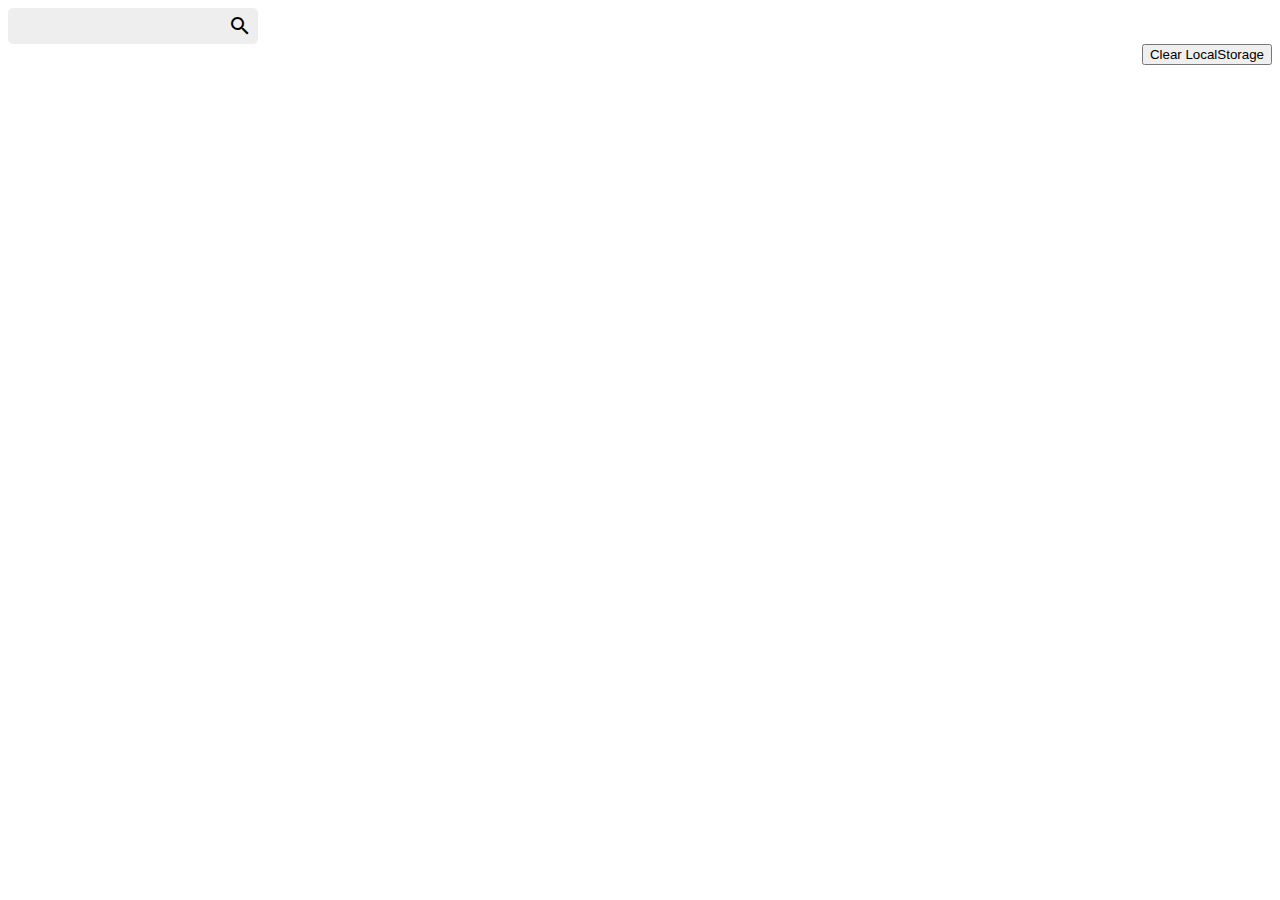
<file: index.html>
<!DOCTYPE html>
<html>

<head>
    <meta charset='utf-8'>
    <meta http-equiv='X-UA-Compatible' content='IE=edge'>
    <title>SuperHero</title>
    <meta name='viewport' content='width=device-width, initial-scale=1'>
    <link href="https://fonts.googleapis.com/icon?family=Material+Icons" rel="stylesheet">
    <link rel='stylesheet' type='text/css' media='screen' href='index.css'>
</head>

<body>
    <div id="body_container">
        <div class="search-container">

            <div class="search-container__searchbar">
                <input id="search-input" type="text" class="search-container__searchbar__input"
                    oninput="searchApi(this.value)" />
                <i class="material-icons">search</i>
            </div>
        </div>
        <div id="clearlocalstorage">
            <button onclick="clearLS()">Clear LocalStorage</button>
        </div>
        <div id='result-container' class="search-container__search-result-container">

        </div>

        <div id="fav-list-container" class="fav-list">

        </div>


    </div>
    <script src='superhero.js'></script>

</body>

</html>
</file>
<file: index.css>
/*Search Container*/
.search-container {
  position: relative;
  max-width: 250px;
}

.search-container__searchbar {
  display: inline-flex;
  box-sizing: border-box;
  width: 100%;
  padding: 6px;
  background: #eeeeee;
}

.search-container,
.search-container__searchbar {
  border-radius: 5px;
}
.search-container__searchbar:focus-within {
  background: #ffffff;
}
.search-container:focus-within {
  box-shadow: 0 0 3px rgb(0, 0, 0, 0.3);
}

.search-container__searchbar__input {
  flex-grow: 1;
  border: none;
  outline: none;
  width: 100%;
  padding: 0 6px;
  background: transparent;
}

.search-result:hover {
  background: #eeeeee;
}

.search-result {
  border-bottom: 1px solid #eeeeee;
}

.search-container__search-result-container {
  position: absolute;
  margin: 20px;
  max-height: 250px;
  overflow: auto;
  background: white;
  /* visibility: hidden;
    opacity: 0; */
  transition: visibility 0.1s, opcaity 0.1s;
}

.search-container__search-result-container:not(:nth-last-child()) {
  background: #eeeeee;
}

.title {
  font-family: sans-serif;
  margin-bottom: 5px;
  width: 100%;
}

.hero-img {
  width: 50px;
  height: 50px;
}
.ele-div {
  display: flex;
  flex-direction: row;
}

.ele-div__title {
  display: flex;
  flex-direction: column;
  margin: 5px;
  padding: 5px;
  width: fit-content;
}

.fav-btn {
  border: 1px solid #eeeeee;
  border-radius: 5px;
  background: greenyellow;
  width: 100%;
}

.fav-btn:hover {
  background: tomato;
}

.favlist-btn {
  width: 100px;
  height: 50px;
  position: absolute;
}

/*Fav List*/

.fav-list {
  display: flex;
  flex-direction: column;
  padding: 10px;
  margin: 10px;
  width: 500px;
  height: 500px;
}

.fav-list-container__item {
  display: flex;
  flex-direction: row;
  border: 1px solid black;
}
.fav-list-container__item-img {
  width: 250px;
  height: 250px;
}

.fav-list__title {
  display: flex;
  flex-direction: column;
  margin: 10px;
}

.fav-list__title button {
  height: 50px;
  width: 80px;
  background: tomato;
  border-radius: 30px;
  border: none;
  outline-style: none;
}

#clearlocalstorage {
  float: right;
}
</file>
